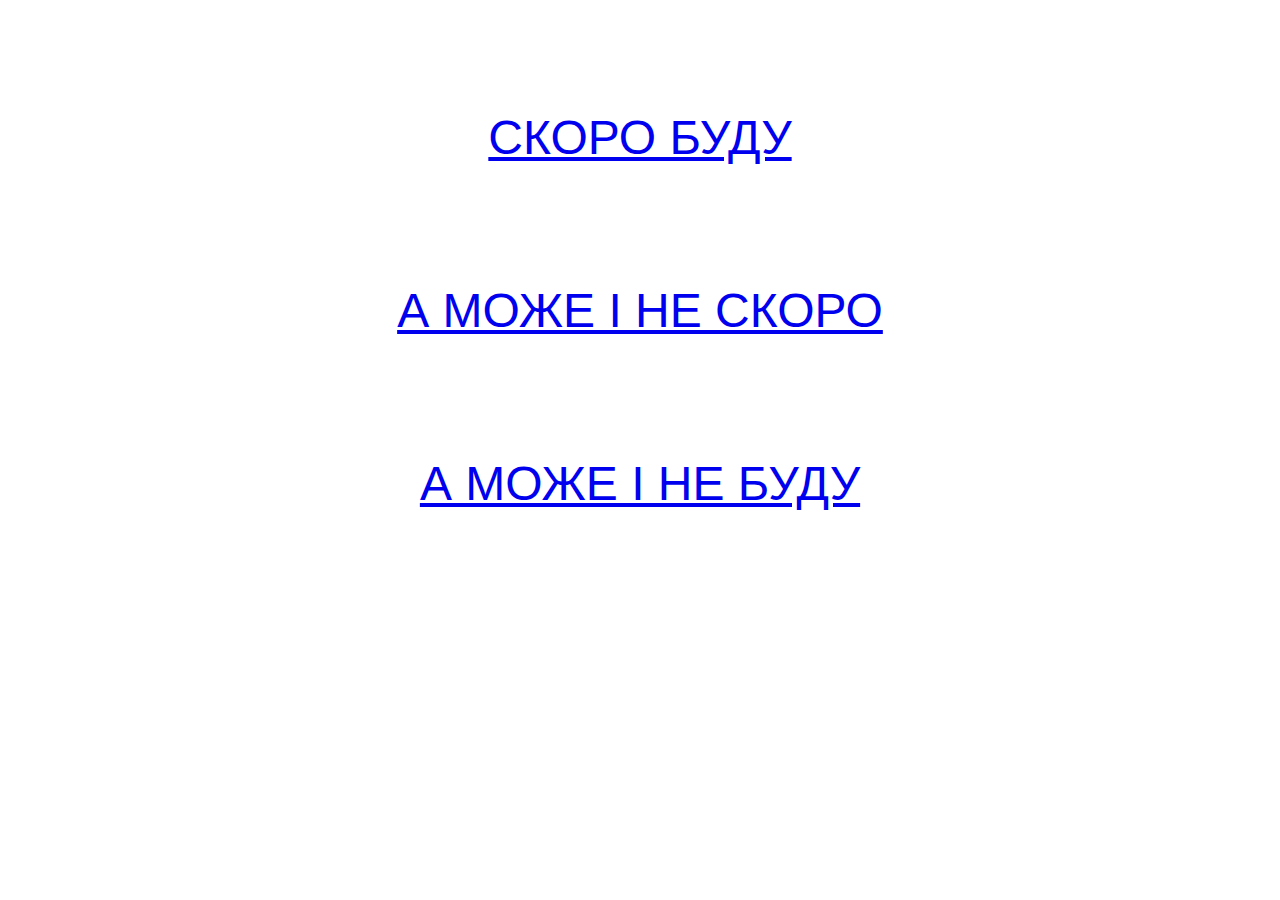
<file: index.html>
<!DOCTYPE HTML PUBLIC
<html>
 <head>
  <title>Розклад занять</title>
 </head>
 <body>
  <p> <p>
  <p> <p>
  <p> <p>
  <p align="center"><font size="70" color="green" face="Arial"><a href="info.html">СКОРО БУДУ</a></font>
  <p> <p>
  <p> <p>
  <p> <p>
  <p align="center"><font size="70" color="red" face="Arial"><a href="info.html">А МОЖЕ І НЕ СКОРО</a></font>
  <p> <p>
  <p> <p>
  <p> <p>
  <p align="center"><font size="70" color="red" face="Arial"><a href="info.html">А МОЖЕ І НЕ БУДУ</a></font>
  
 </body>
</html>
</file>
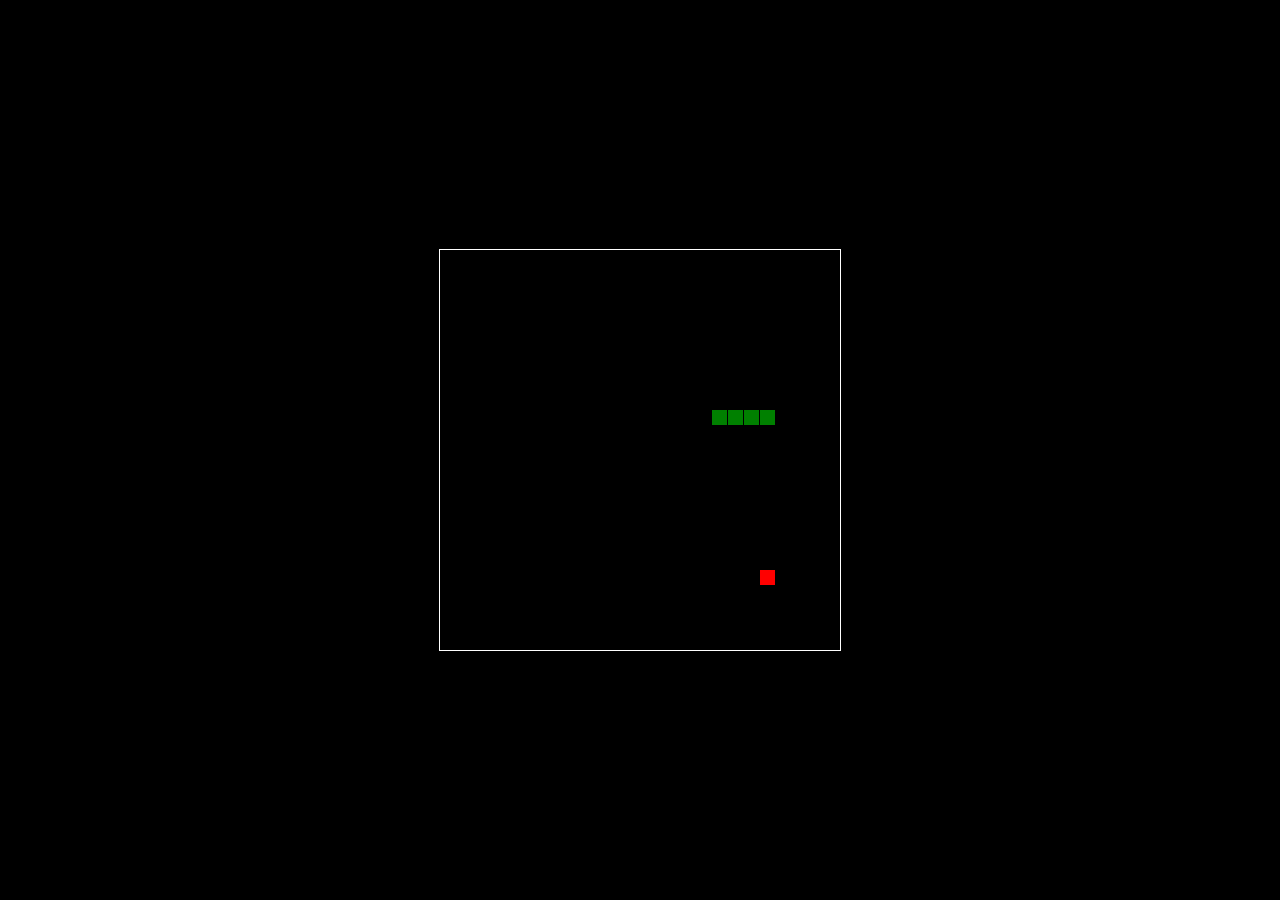
<file: zmeyka.html>
<!DOCTYPE html>
<html>

<head>
  <title>Змейка</title>
  <style>
    html,
    body {
      height: 100%;
      margin: 0;
    }

    /*Задаём глобальные параметры*/
    body {
      background: black;
      display: flex;
      align-items: center;
      justify-content: center;
    }

    /*Делаем границу вокруг игрового поля*/
    canvas {
      border: 1px solid white;
    }
  </style>
</head>

<body>
  <!-- Рисуем игровое поле -->
  <canvas width="400" height="400" id="game"></canvas>
  <!-- Сам скрипт с игрой -->
  <script>
    // Поле, на котором всё будет происходить, — тоже как бы переменная
    var canvas = document.getElementById('game');
    // Классическая змейка — двухмерная, сделаем такую же
    var context = canvas.getContext('2d');
    // Размер одной клеточки на поле — 16 пикселей
    var grid = 16;
    // Служебная переменная, которая отвечает за скорость змейки
    var count = 0;
    // А вот и сама змейка
    var snake = {
      // Начальные координаты
      x: 160,
      y: 160,
      // Скорость змейки — в каждом новом кадре змейка смещается по оси Х или У. На старте будет двигаться горизонтально, поэтому скорость по игреку равна нулю.
      dx: grid,
      dy: 0,
      // Тащим за собой хвост, который пока пустой
      cells: [],
      // Стартовая длина змейки — 4 клеточки
      maxCells: 4
    };
    // А это — еда. Представим, что это красные яблоки.
    var apple = {
      // Начальные координаты яблока
      x: 320,
      y: 320
    };
    // Делаем генератор случайных чисел в заданном диапазоне
    function getRandomInt(min, max) {
      return Math.floor(Math.random() * (max - min)) + min;
    }
    // Игровой цикл — основной процесс, внутри которого будет всё происходить
    function loop() {
      // Хитрая функция, которая замедляет скорость игры с 60 кадров в секунду до 15 (60/15 = 4)
      requestAnimationFrame(loop);
      // Игровой код выполнится только один раз из четырёх, в этом и суть замедления кадров, а пока переменная count меньше четырёх, код выполняться не будет
      if (++count < 4) {
        return;
      }
      // Обнуляем переменную скорости
      count = 0;
      // Очищаем игровое поле
      context.clearRect(0, 0, canvas.width, canvas.height);
      // Двигаем змейку с нужной скоростью
      snake.x += snake.dx;
      snake.y += snake.dy;
      // Если змейка достигла края поля по горизонтали — продолжаем её движение с противоположной строны
      if (snake.x < 0) {
        snake.x = canvas.width - grid;
      }
      else if (snake.x >= canvas.width) {
        snake.x = 0;
      }
      // Делаем то же самое для движения по вертикали
      if (snake.y < 0) {
        snake.y = canvas.height - grid;
      }
      else if (snake.y >= canvas.height) {
        snake.y = 0;
      }
      // Продолжаем двигаться в выбранном направлении. Голова всегда впереди, поэтому добавляем её координаты в начало массива, который отвечает за всю змейку
      snake.cells.unshift({ x: snake.x, y: snake.y });
      // Сразу после этого удаляем последний элемент из массива змейки, потому что она движется и постоянно освобождает клетки после себя
      if (snake.cells.length > snake.maxCells) {
        snake.cells.pop();
      }
      // Рисуем еду — красное яблоко
      context.fillStyle = 'red';
      context.fillRect(apple.x, apple.y, grid - 1, grid - 1);
      // Одно движение змейки — один новый нарисованный квадратик 
      context.fillStyle = 'green';
      // Обрабатываем каждый элемент змейки
      snake.cells.forEach(function (cell, index) {
        // Чтобы создать эффект клеточек, делаем зелёные квадратики меньше на один пиксель, чтобы вокруг них образовалась чёрная граница
        context.fillRect(cell.x, cell.y, grid - 1, grid - 1);
        // Если змейка добралась до яблока...
        if (cell.x === apple.x && cell.y === apple.y) {
          // увеличиваем длину змейки
          snake.maxCells++;
          // Рисуем новое яблочко
          // Помним, что размер холста у нас 400x400, при этом он разбит на ячейки — 25 в каждую сторону
          apple.x = getRandomInt(0, 25) * grid;
          apple.y = getRandomInt(0, 25) * grid;
        }
        // Проверяем, не столкнулась ли змея сама с собой
        // Для этого перебираем весь массив и смотрим, есть ли у нас в массиве змейки две клетки с одинаковыми координатами 
        for (var i = index + 1; i < snake.cells.length; i++) {
          // Если такие клетки есть — начинаем игру заново
          if (cell.x === snake.cells[i].x && cell.y === snake.cells[i].y) {
            // Задаём стартовые параметры основным переменным
            snake.x = 160;
            snake.y = 160;
            snake.cells = [];
            snake.maxCells = 4;
            snake.dx = grid;
            snake.dy = 0;
            // Ставим яблочко в случайное место
            apple.x = getRandomInt(0, 25) * grid;
            apple.y = getRandomInt(0, 25) * grid;
          }
        }
      });
    }
    // Смотрим, какие нажимаются клавиши, и реагируем на них нужным образом
    document.addEventListener('keydown', function (e) {
      // Дополнительно проверяем такой момент: если змейка движется, например, влево, то ещё одно нажатие влево или вправо ничего не поменяет — змейка продолжит двигаться в ту же сторону, что и раньше. Это сделано для того, чтобы не разворачивать весь массив со змейкой на лету и не усложнять код игры.
      // Стрелка влево
      // Если нажата стрелка влево, и при этом змейка никуда не движется по горизонтали…
      if (e.which === 37 && snake.dx === 0) {
        // то даём ей движение по горизонтали, влево, а вертикальное — останавливаем
        // Та же самая логика будет и в остальных кнопках
        snake.dx = -grid;
        snake.dy = 0;
      }
      // Стрелка вверх
      else if (e.which === 38 && snake.dy === 0) {
        snake.dy = -grid;
        snake.dx = 0;
      }
      // Стрелка вправо
      else if (e.which === 39 && snake.dx === 0) {
        snake.dx = grid;
        snake.dy = 0;
      }
      // Стрелка вниз
      else if (e.which === 40 && snake.dy === 0) {
        snake.dy = grid;
        snake.dx = 0;
      }
    });
    // Запускаем игру
    requestAnimationFrame(loop);
  </script>
</body>

</html>
</file>
